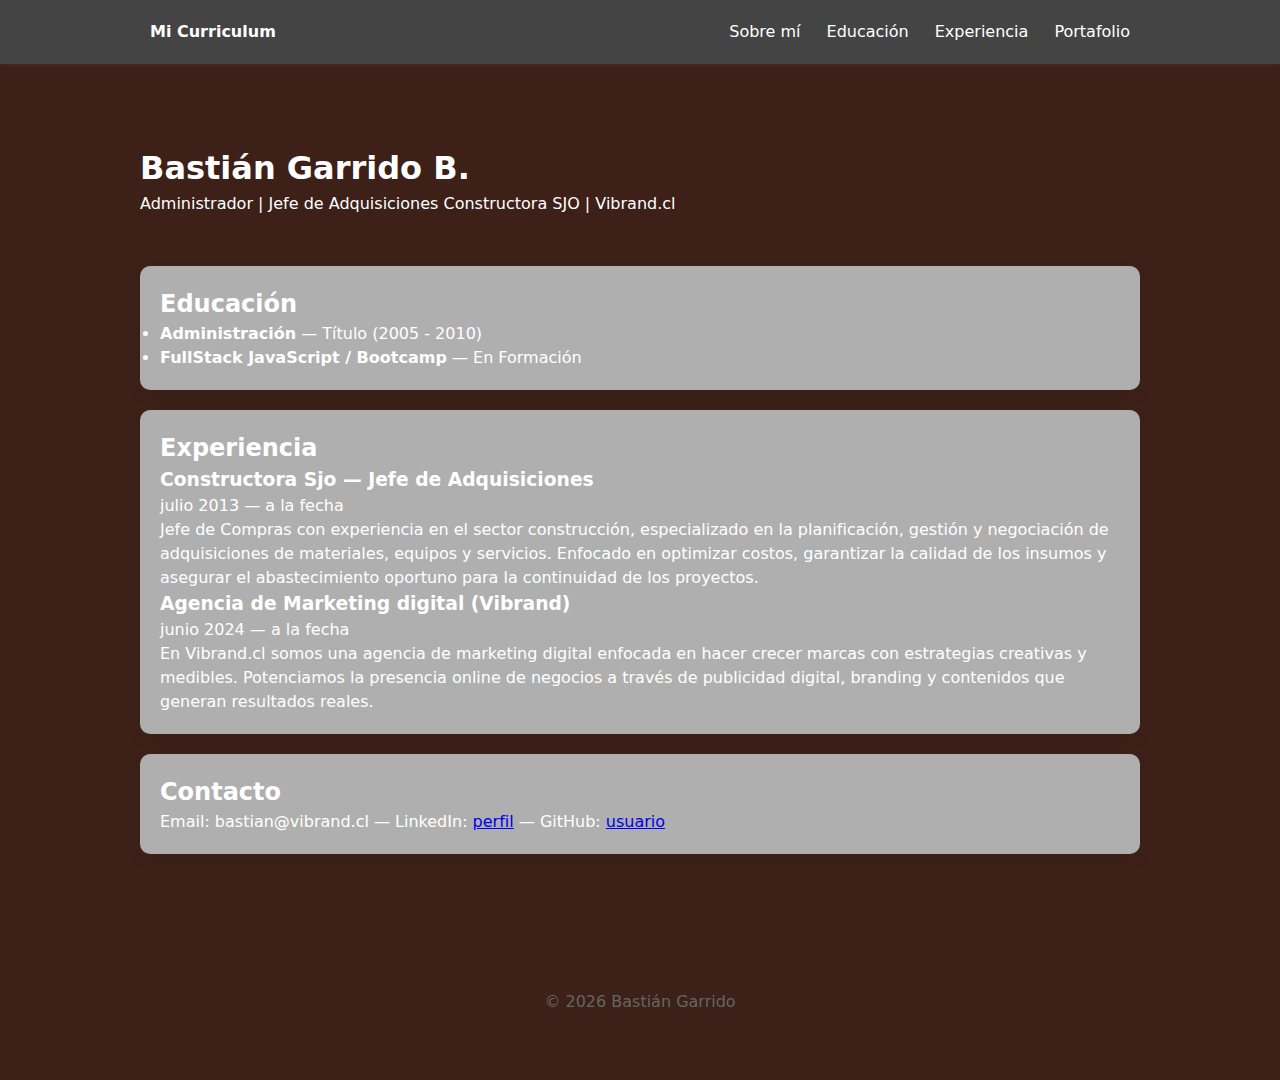
<file: index.html>
<!doctype html>
<html lang="es">

<head>
    <meta charset="utf-8" />
    <meta name="viewport" content="width=device-width,initial-scale=1" />
    <title>Bastián Garrido - CV </title>
    <link rel="stylesheet" href="./essets/style.css" />
</head>

<body>
    <header class="site-header">
        <nav class="nav container">
            <a class="brand" href="#">Mi Curriculum</a>

            <!-- Botón hamburguesa -->
            <button class="menu-toggle" aria-label="Abrir menú">☰</button>

            <!-- Menú de navegación -->
            <ul class="nav-links">
                <li><a href="#about">Sobre mí</a></li>
                <li><a href="#education">Educación</a></li>
                <li><a href="#experience">Experiencia</a></li>
                <li><a href="./portafolio.html">Portafolio</a></li>
            </ul>
        </nav>
    </header>

    <main class="container">
        <section id="about" class="hero">
            <div>
                <h1>Bastián Garrido B.</h1>
                <p>Administrador | Jefe de Adquisiciones Constructora SJO | Vibrand.cl</p>
            </div>
        </section>

        <section id="education" class="card">
            <h2>Educación</h2>
            <ul>
                <li><strong>Administración</strong> — Título (2005 - 2010)</li>
                <li><strong>FullStack JavaScript / Bootcamp</strong> — En Formación </li>
            </ul>
        </section>

        <section id="experience" class="card">
            <h2>Experiencia</h2>
            <article class="job">
                <h3>Constructora Sjo — Jefe de Adquisiciones</h3>
                <p class="meta">julio 2013 — a la fecha</p>
                <p>Jefe de Compras con experiencia en el sector construcción, especializado en la planificación, gestión
                    y negociación de adquisiciones de materiales, equipos y servicios. Enfocado en optimizar costos,
                    garantizar la calidad de los insumos y asegurar el abastecimiento oportuno para la continuidad de
                    los proyectos.</p>
            </article>

            <article class="job">
                <h3>Agencia de Marketing digital (Vibrand)</h3>
                <p class="meta">junio 2024 — a la fecha</p>
                <p>En Vibrand.cl somos una agencia de marketing digital enfocada en hacer crecer marcas con estrategias
                    creativas y medibles. Potenciamos la presencia online de negocios a través de publicidad digital,
                    branding y contenidos que generan resultados reales.</p>
            </article>
        </section>

        <section id="contact" class="card">
            <h2>Contacto</h2>
            <p>Email: bastian@vibrand.cl — LinkedIn: 
                <a href="https://www.linkedin.com/in/bastiangarridob/" target="_blank">perfil</a> — 
                GitHub: <a href="https://github.com/Efeoerre" target="_blank">usuario</a>
            </p>
        </section>
    </main>

    <footer class="site-footer">
        <div class="container">
            <p>© <span id="year"></span> Bastián Garrido </p>
        </div>
    </footer>

    <script>
        // Año dinámico en el footer
        document.getElementById('year').textContent = new Date().getFullYear();

        // Toggle del menú hamburguesa
        const toggleBtn = document.querySelector('.menu-toggle');
        const navLinks = document.querySelector('.nav-links');

        toggleBtn.addEventListener('click', () => {
            navLinks.classList.toggle('show');
        });
    </script>
</body>

</html>
</file>
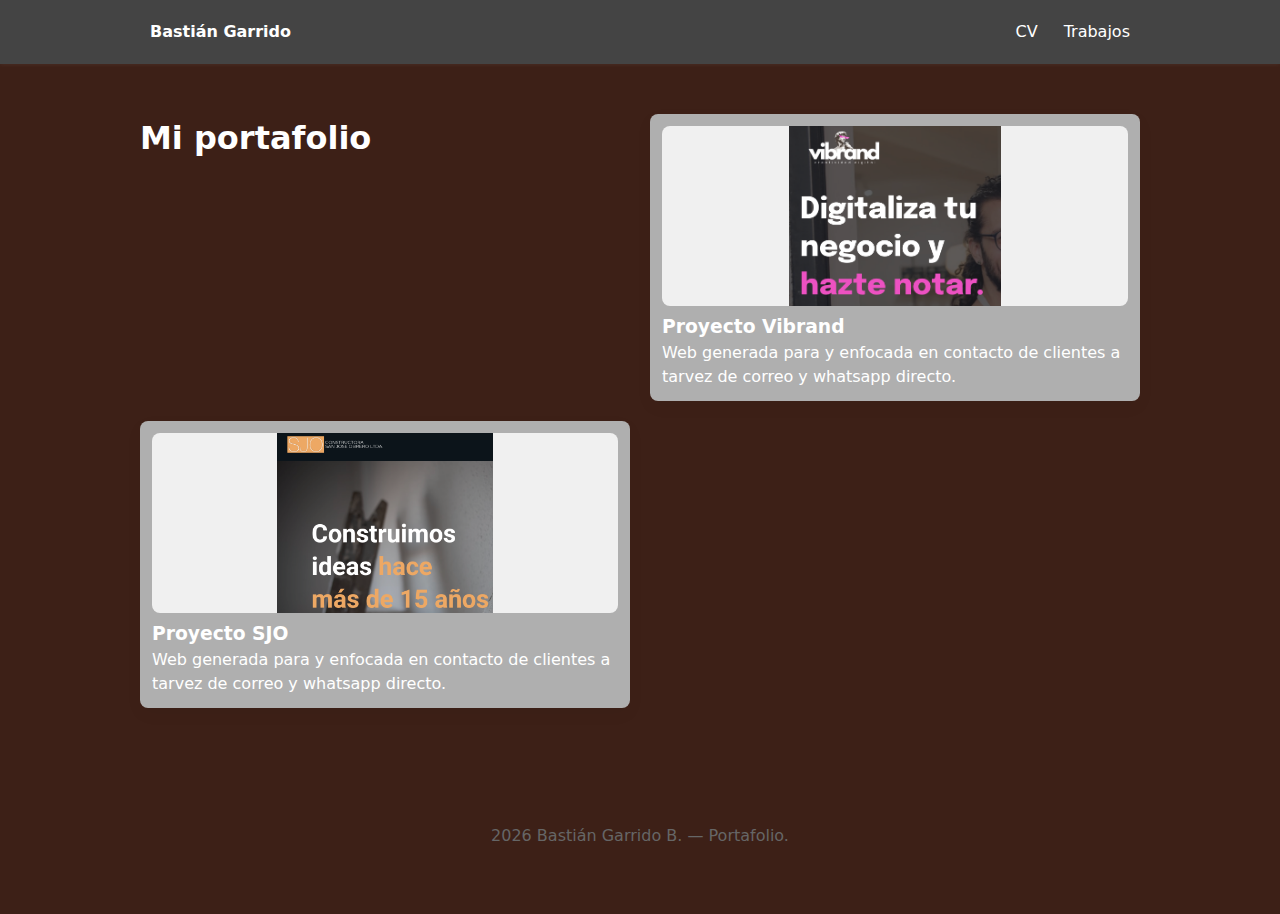
<file: portafolio.html>
<!doctype html>
<html lang="es">
<head>
  <meta charset="utf-8" />
  <meta name="viewport" content="width=device-width,initial-scale=1" />
  <title>Portafolio - Nombre Apellido</title>
  <link rel="stylesheet" href="./essets/style.css" />
</head>
<body>
  <header class="site-header">
    <nav class="nav container">
      <a class="brand" href="index.html">Bastián Garrido</a>
      <ul class="nav-links">
        <li><a href="index.html#experience">CV</a></li>
        <li><a href="#works">Trabajos</a></li>
      </ul>
    </nav>
  </header>

  <main class="container">
    <section id="works" class="grid">
      <h1>Mi portafolio</h1>

      <div class="work">
        <img src="./essets/Imags/Vibrand.png" alt="Proyecto Vibrand">
        <h3>Proyecto Vibrand</h3>
        <p>Web generada para y enfocada en contacto de clientes a tarvez de correo y whatsapp directo.</p>
      </div>

      <div class="work">
        <img src="./essets/Imags/Sjo.png" alt="Proyecto SJO">
        <h3>Proyecto SJO</h3>
        <p>Web generada para y enfocada en contacto de clientes a tarvez de correo y whatsapp directo.</p>
      </div>

      <!-- duplica bloques .work para más proyectos -->
    </section>
  </main>

  <footer class="site-footer">
    <div class="container">
      <p><span id="year2"></span> Bastián Garrido B. — Portafolio.</p>
    </div>
  </footer>

  <script>
    document.getElementById('year2').textContent = new Date().getFullYear();
  </script>
</body>
</html>
</file>
<file: essets/style.css>
* {
    margin: 0;
    padding: 0;
    box-sizing: border-box;
}

:root {
    --bg: #3D2017;
    --card: #afafaf;
    --accent: #ffffff;
    --text: #ffffff;
    --container: 1100px;
}

body {
    font-family: Inter, system-ui, Arial, sans-serif;
    background: var(--bg);
    color: var(--text);
    line-height: 1.5;
}


.container {
    max-width: var(--container);
    margin: 0 auto;
    padding: 50px;
}


.site-header {
    background: #444444;
    box-shadow: 0 1px 4px rgba(255, 255, 255, 0.06);
}

.nav {
    display: flex;
    align-items: center;
    justify-content: space-between;
    gap: 10px;
    padding: 20px 60px;
}

.brand {
    font-weight: 700;
    color: var(--accent);
    text-decoration: none;
}


.nav-links {
    list-style: none;
    display: flex;
    gap: 26px;
    margin: 0;
    padding: 0;
}

.nav-links a {
    color: var(--text);
    text-decoration: none;
}


.menu-toggle {
    display: none;
    font-size: 28px;
    background: none;
    border: none;
    color: var(--accent);
    cursor: pointer;
}


.hero {
    display: flex;
    align-items: center;
    gap: 20px;
    padding: 30px 0;
}


.card {
    background: var(--card);
    border-radius: 10px;
    padding: 20px;
    margin: 20px 0;
    box-shadow: 0 6px 18px rgba(15, 15, 15, .04);
}


.grid {
    display: grid;
    grid-template-columns: 1fr 1fr;
    gap: 20px;
}

.work img {
    width: 100%;
    height: 180px;
    object-fit: contain;
    border-radius: 8px;
    background-color: #f0f0f0;
}

.work {
    background: var(--card);
    padding: 12px;
    border-radius: 8px;
    box-shadow: 0 6px 18px rgba(15, 15, 15, .04);
}


.site-footer {
    padding: 16px 0;
    text-align: center;
    color: #666;
}


@media (max-width:800px) {
    .grid {
        grid-template-columns: 1fr;
    }

    .hero {
        flex-direction: column; 
        gap: 12px;
    }

    .menu-toggle {
        display: block;
    }

    .nav-links {
        display: none;
        flex-direction: column;
        gap: 12px;
        background: #444;
        padding: 12px;
        border-radius: 8px;
        margin-top: 10px;
    }

    .nav-links.show {
        display: flex;
    }
}
</file>
